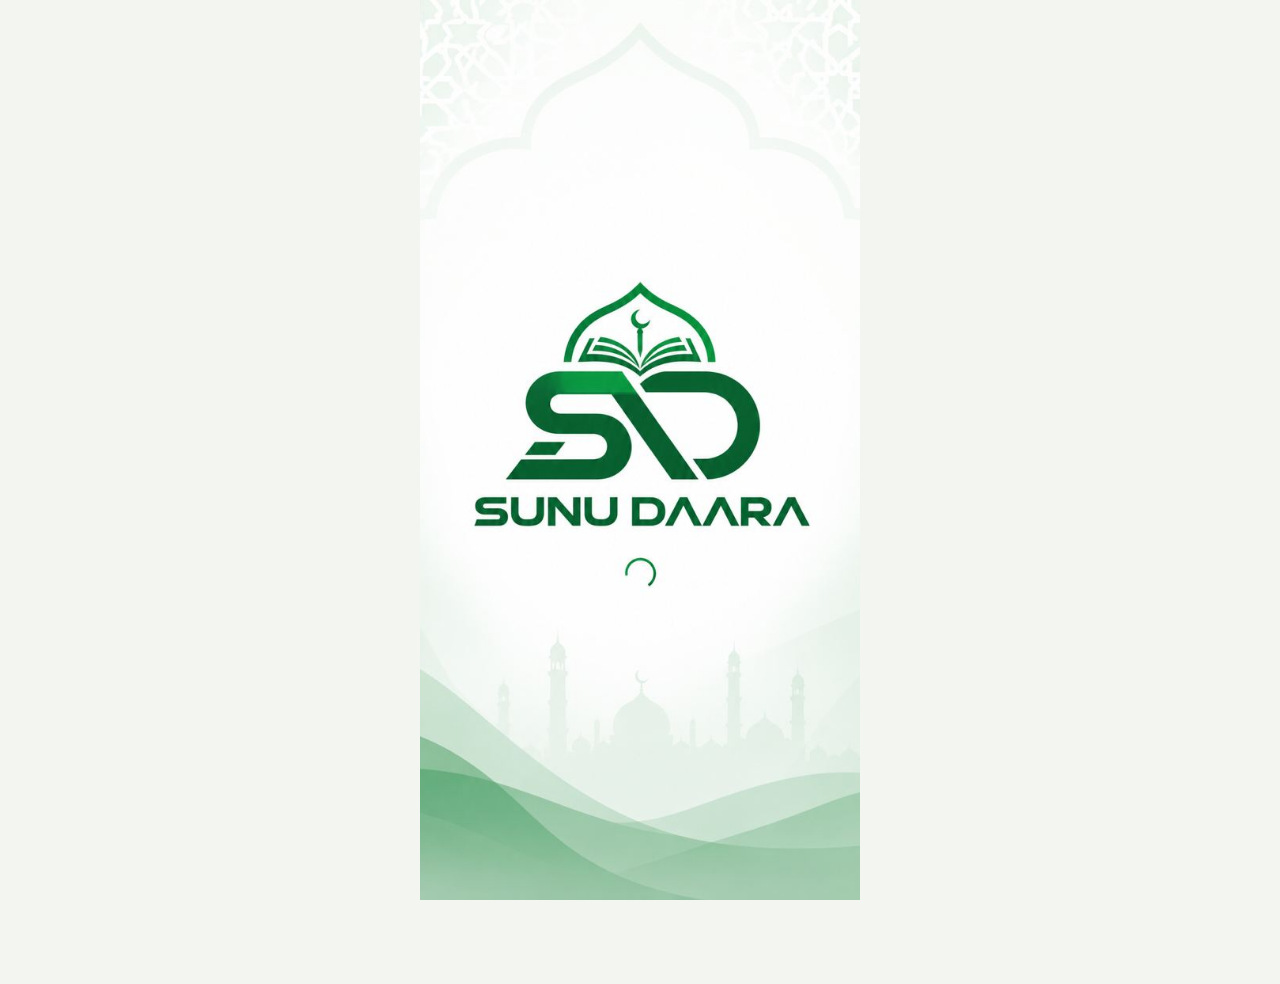
<file: index.html>
<!doctype html>
<html lang="ar" dir="rtl"><head><meta charset="utf-8">
<meta name="theme-color" content="#0B6B4A">
<link rel="icon" href="logo.jpg">
<meta name="viewport" content="width=device-width, initial-scale=1, viewport-fit=cover">
<title>سونو دارا — نموذج تجريبي</title>
<link href="https://fonts.googleapis.com/css2?family=Tajawal:wght@400;500;700&family=Almarai:wght@400;700&family=IBM+Plex+Sans+Arabic:wght@400;500;700&family=Noto+Kufi+Arabic:wght@400;500;700&family=Readex+Pro:wght@400;500;700&family=Amiri:wght@400;700&family=Cairo:wght@400;500;700&display=swap" rel="stylesheet">
<link rel="stylesheet" href="style.css"><link rel="stylesheet" href="admin.css"></head>
<body><div class="app">

<div class="sc" id="login"><div class="hd" style="flex-direction:column;align-items:flex-start;padding:44px 22px 36px"><h1 style="font-size:32px">سونو دارا</h1><p style="font-size:14px">Sunu Daara · معًا لتعليم القرآن في السنغال</p></div><div class="bd"><span class="lb" style="margin-top:0">رقم الهاتف</span><input id="lp" inputmode="tel" placeholder="77 000 00 00"><button class="btn" onclick="lg()">دخول</button><p style="font-size:12px;color:var(--mut);margin-top:14px">نسخة تجريبية: يكفي أي رقم بطول صحيح. في النسخة الحقيقية يصلك رمز تأكيد برسالة نصية.</p></div></div>
<div class="sc" id="add"><div class="hd"><button class="bk" onclick="back()" aria-label="رجوع">›</button><div><h1>تلميذ جديد</h1><p>بياناته خاصة بمدرستك فقط</p></div></div><div class="bd"><div style="display:flex;align-items:center;gap:14px"><div class="av" id="phv" style="width:68px;height:68px;font-size:24px;overflow:hidden">+</div><label class="c" style="cursor:pointer">إضافة صورة التلميذ<input type="file" accept="image/*" style="display:none" onchange="pv(this)"></label></div><span class="lb">اسم التلميذ</span><input id="n1" placeholder="الاسم الكامل"><span class="lb">سنة الميلاد</span><input id="n2" type="number" inputmode="numeric" placeholder="مثال: 2015"><span class="lb">اسم ولي الأمر</span><input id="n3"><span class="lb">هاتف ولي الأمر</span><input id="n4" inputmode="tel"><span class="lb">الحلقة</span><select id="n5"></select><span class="lb">المستوى الحالي</span><select id="n6"><option>مبتدئ</option><option>جزء عمّ</option><option>جزء تبارك</option><option>جزء قد سمع</option><option>مستوى متقدم</option></select><button class="btn" onclick="ad()">حفظ التلميذ</button></div></div>
<div class="sc" id="set"><div class="hd"><button class="bk" onclick="back()" aria-label="رجوع">›</button><div><h1>إعدادات المدرسة</h1><p>تحدد شكل التسجيل اليومي</p></div></div><div class="bd"><span class="lb" style="margin-top:0">اسم المدرسة</span><input id="s0" value="مدرسة النور القرآنية"><span class="lb">أسماء الجلسات اليومية</span><input id="s1"><div style="height:8px"></div><input id="s2"><div style="height:8px"></div><input id="s3"><span class="lb">وحدة الدرس الجديد</span><div class="ch" id="s4"><button class="c s">ثمن</button><button class="c">ربع</button><button class="c">آيات</button><button class="c">سطور</button></div><span class="lb">وحدة المراجعة الافتراضية</span><div class="ch" id="s5"><button class="c s">جزء</button><button class="c">حزب</button><button class="c">ربع حزب</button><button class="c">ثمن</button></div><button class="btn" onclick="sv()">حفظ الإعدادات</button></div></div>
<div class="sc" id="pf"><div class="tb2"><div class="lg2"><img src="logo.jpg" alt="شعار سونو دارا"></div><div class="nm2"><b>سونو دارا</b><small>Sunu Daara</small></div><button class="bl" onclick="go('nt')" aria-label="الإشعارات"><svg viewBox="0 0 24 24"><path d="M6 16V11a6 6 0 0 1 12 0v5l2 2H4z"/><path d="M10 21h4"/></svg><i></i></button></div><div class="sr2"><svg viewBox="0 0 24 24"><circle cx="11" cy="11" r="6.5"/><path d="M20 20l-4-4"/></svg><input id="hq" placeholder="ابحث عن دارة أو معلم أو مدينة"><button onclick="dsq()">بحث</button></div><div id="pfb"></div></div>
<div class="sc" id="dis"><div class="hd"><div><h1>اكتشف الدارات</h1><p>دارات قرآنية في أنحاء السنغال</p></div></div><div class="bd"><input id="dq" placeholder="ابحث عن دارة أو مدينة" oninput="DQ=this.value;rl()"><div class="ch" id="dcs" style="margin:12px 0"></div><div id="dl"></div></div></div>
<div class="sc" id="prof"><div class="hd"><button class="bk" onclick="back()" aria-label="رجوع">›</button><div><h1 id="pn"></h1><p id="pc2"></p></div></div><div class="bd" id="pb"></div></div>
<div class="sc" id="nt"><div class="hd"><div><h1>الإشعارات</h1><p>آخر ما يخصّك</p></div></div><div class="bd" id="ntl"></div></div>
<div class="sc on spl" id="spl" onclick="go('login',false)"><img src="splash.jpg" alt="سونو دارا"></div>
<div class="sc" id="sp"><div class="hd"><button class="bk" onclick="back()" aria-label="رجوع">›</button><div><h1>مساحاتي</h1><p>اختر الدارة التي تعمل فيها</p></div></div><div class="bd"><div id="spc"></div><button class="btn o" onclick="toast('إنشاء دارة جديدة: الشاشة القادمة')">+ إنشاء دارة جديدة</button></div></div>
<div class="sc" id="adv"><div class="hd"><button class="bk" onclick="avb()" aria-label="رجوع">›</button><div><h1>إنشاء إعلان</h1><p id="avs"></p></div></div><div class="bd" id="avb"></div></div>
<div class="sc" id="rep"><div class="hd"><button class="bk" onclick="back()" aria-label="رجوع">›</button><div><h1>التقارير</h1><p>ملخص الدارة والحلقات</p></div></div><div class="bd"><div id="rpb"></div></div></div>
<div class="sc" id="sr"><div class="hd"><button class="bk" onclick="back()" aria-label="رجوع">›</button><div><h1>تقرير التلميذ</h1><p id="srn"></p></div></div><div class="bd" id="srb"></div></div>
<div class="sc" id="hub"><div class="hd"><div><h1>المنصة القرآنية</h1><p id="hw"></p></div></div><div class="bd"><span class="lb" style="margin-top:0">مدرستي</span><div class="li" onclick="go('home')"><div class="av">م</div><div class="fl"><b id="hs"></b><small id="hd2"></small></div><span class="pl">دخول</span></div><span class="lb">الفرص</span><div class="li" onclick="oq=0;go('opp')"><div class="av">ع</div><div class="fl"><b>معلمون يبحثون عن مدرسة</b><small>ادعُ معلمًا إلى مدرستك</small></div><span class="pl w" id="hc1"></span></div><div class="li" onclick="oq=1;go('opp')"><div class="av">د</div><div class="fl"><b>مدارس تبحث عن معلم</b><small>اطّلع على الطلبات المنشورة</small></div><span class="pl w" id="hc2"></span></div><p style="font-size:12px;color:var(--mut);margin-top:16px">مدرستك قسم واحد من المنصة. ملفات التلاميذ خاصة بها ولا تظهر في الفرص.</p></div></div>
<div class="sc" id="opp"><div class="hd"><div><h1>الوظائف والخدمات</h1><p>فرص عمل وخدمات خاصة بالدارات القرآنية</p></div></div><div class="bd"><div class="ch" id="ot"></div><div id="ol" style="margin-top:14px"></div><button class="btn" onclick="ad0()">+ إنشاء إعلان</button></div></div>
<div class="sc" id="me"><div class="hd"><div><h1>حسابي</h1><p>اعرض نفسك للمدارس أو انشر حاجتك</p></div></div><div class="bd"><div id="mf1"><h2 style="margin-top:0">انشر طلب معلم</h2><span class="lb">المنطقة</span><input id="q1" placeholder="مثال: ثيس"><span class="lb">ما تحتاجه</span><input id="q2" placeholder="معلم حفظ لثلاثين تلميذًا"><button class="btn" onclick="pq()">نشر الطلب</button></div><div id="mf2" style="display:none"><h2 style="margin-top:0">اعرض نفسي كمعلم</h2><span class="lb">الاسم</span><input id="t1"><span class="lb">سنوات الخبرة</span><input id="t2" type="number" inputmode="numeric"><span class="lb">المنطقة</span><input id="t3"><p style="font-size:12px;color:var(--mut)">رقم هاتفك لا يظهر للمدارس إلا بعد قبولك دعوتها.</p><button class="btn" onclick="pt()">نشر ملفي</button></div></div></div>
<div class="sc" id="home">
<div class="hd"><div><h1 id="sn">مدرسة النور القرآنية</h1><p>نموذج تجريبي ببيانات وهمية</p></div></div>
<div class="bd">
<span class="lb" style="margin-top:0">جرّب الخطوط</span><div class="ch" id="fc" style="margin-bottom:14px"></div><div class="g2"><div class="mc"><small>التلاميذ</small><b id="m1"></b></div><div class="mc"><small>جلسات اليوم المسجلة</small><b id="m2"></b></div><div class="mc"><small>المعلمون</small><b id="m3"></b></div><div class="mc"><small>جلسات متبقية</small><b id="m4" style="color:var(--gold)"></b></div></div>
<h2>الحلقات اليوم</h2><div id="hl"></div>
<button class="btn o" onclick="go('admin')">إدارة الدارة</button><button class="btn" onclick="go('students')">جدول الحلقات والتلاميذ</button><button class="btn o" onclick="go('rep')">التقارير</button><div id="gs"><button class="btn o" onclick="os()">إعدادات المدرسة</button></div><button class="btn o" style="border-color:var(--bd);color:var(--mut)" onclick="lo()">تسجيل الخروج</button>
</div></div>


<div class="sc" id="admin">
  <div class="adm-top">
    <button class="adm-back" onclick="back()" aria-label="رجوع">›</button>
    <div><span class="adm-kicker">لوحة الإشراف</span><h1>إدارة الدارة</h1><p>إدارة المؤسسة ومتابعة العمل اليومي</p></div>
    <span class="adm-mark">۞</span>
  </div>
  <div class="adm-body">
    <section class="adm-overview">
      <div class="adm-school-row"><div><span class="adm-eyebrow">المؤسسة الحالية</span><h2 id="adm-school-name">مدرسة النور القرآنية</h2><p>لوحة التحكم والإشراف</p></div><span class="adm-status">نشطة</span></div>
      <div class="adm-stats"><div><b id="adm-students">—</b><span>طالب</span></div><div><b id="adm-teachers">—</b><span>معلمون</span></div><div><b id="adm-circles">—</b><span>حلقات</span></div></div>
    </section>
    <section class="adm-group"><div class="adm-section-head"><span>01</span><div><h2>إدارة الأشخاص</h2><p>ملفات الطلاب وفريق التعليم</p></div></div>
      <div class="adm-grid">
        <button class="adm-tile adm-lilac" onclick="go('students')"><span class="adm-icon"><svg viewBox="0 0 24 24"><path d="M16 21v-2a4 4 0 0 0-4-4H7a4 4 0 0 0-4 4v2"/><circle cx="9.5" cy="7" r="4"/><path d="M20 8v6m3-3h-6"/></svg></span><b>الطلاب</b><small>إضافة ومتابعة الملفات</small></button>
        <button class="adm-tile adm-sand" onclick="go('teachers')"><span class="adm-icon"><svg viewBox="0 0 24 24"><circle cx="9" cy="7" r="4"/><path d="M2 21v-2a7 7 0 0 1 14 0v2m3-13v6m-3-3h6"/></svg></span><b>المعلمون</b><small>الفريق والدعوات</small></button>
      </div>
    </section>
    <section class="adm-group"><div class="adm-section-head"><span>02</span><div><h2>تنظيم الدراسة</h2><p>تنسيق الحلقات والتسجيل والمتابعة</p></div></div>
      <div class="adm-grid">
        <button class="adm-tile adm-peach" onclick="go('students')"><span class="adm-icon"><svg viewBox="0 0 24 24"><path d="M3 5h18v14H3zM3 9h18M8 5v14"/></svg></span><b>الحلقات</b><small>توزيع الطلاب على الحلقات</small></button>
        <button class="adm-tile adm-rose" onclick="go('students')"><span class="adm-icon"><svg viewBox="0 0 24 24"><path d="M8 3h8l4 4v14H4V3z"/><path d="M8 12h8m-8 4h8M14 3v5h6"/></svg></span><b>التسجيل اليومي</b><small>الحضور والدروس اليومية</small></button>
        <button class="adm-tile adm-sand" onclick="go('students')"><span class="adm-icon"><svg viewBox="0 0 24 24"><path d="M4 19.5A2.5 2.5 0 0 1 6.5 17H20"/><path d="M6.5 2H20v20H6.5A2.5 2.5 0 0 1 4 19.5v-15A2.5 2.5 0 0 1 6.5 2z"/><path d="m9 10 2 2 4-4"/></svg></span><b>متابعة الحفظ</b><small>مستوى التقدم والمراجعة</small></button>
      </div>
    </section>
    <section class="adm-group"><div class="adm-section-head"><span>03</span><div><h2>الإدارة والتقارير</h2><p>المراجعة والإعدادات والصلاحيات</p></div></div>
      <div class="adm-grid">
        <button class="adm-tile adm-lilac" onclick="go('rep')"><span class="adm-icon"><svg viewBox="0 0 24 24"><path d="M4 19V5m0 14h17"/><path d="m7 15 4-4 3 2 5-7"/></svg></span><b>التقارير</b><small>ملخص الأداء والنتائج</small></button>
        <button class="adm-tile adm-peach" onclick="go('teachers')"><span class="adm-icon"><svg viewBox="0 0 24 24"><path d="M12 3 20 6v5c0 5-3.5 8-8 10-4.5-2-8-5-8-10V6z"/><path d="m8.5 12 2.2 2.2 4.8-5"/></svg></span><b>الصلاحيات</b><small>أدوار المعلمين وإمكانية الوصول</small></button>
        <button class="adm-tile adm-rose" onclick="os()"><span class="adm-icon"><svg viewBox="0 0 24 24"><path d="M3 21h18M5 21V7l7-4 7 4v14M9 10h.01M15 10h.01M9 14h.01M15 14h.01M10 21v-4h4v4"/></svg></span><b>بيانات الدارة</b><small>الاسم والجلسات والإعدادات</small></button>
      </div>
    </section>
    <div class="adm-footnote"><span>✦</span> مساحة إدارية مخصصة للمشرفين ومديري الدارات</div>
  </div>
</div>
<div class="sc" id="students"><div class="hd"><div><h1>التلاميذ</h1><p>جدول الحلقات والجلسات اليومية</p></div></div><div class="bd"><div style="display:flex;gap:8px"><input id="q" placeholder="ابحث باسم التلميذ" oninput="rs()"><button class="btn" style="margin:0;width:auto;padding:0 16px;white-space:nowrap" onclick="oa()">+ تلميذ</button></div><div id="sl" style="margin-top:12px"></div></div></div>
<div class="sc" id="file">
<div class="hd"><button class="bk" onclick="back()" aria-label="رجوع">›</button><div id="fph"></div><div><h1 id="fn"></h1><p id="ft"></p></div></div>
<div class="bd"><div class="mc"><small>تقدّم الحفظ في المستوى الحالي</small><b id="fp"></b><div class="bar" style="margin-top:8px"><i id="fb"></i></div></div>
<h2>المستوى (الحزب)</h2><div class="mc"><b id="lvt" style="font-size:18px"></b><div class="g2" style="margin-top:10px"><select id="lh"></select><select id="lq"></select></div><button class="btn o" style="margin-top:10px" onclick="ul2()">تحديث المستوى</button></div><h2>البيانات الشخصية</h2><div class="mc" id="fpi"></div><button class="btn o" onclick="ex()">نسخ بطاقة التلميذ</button><button class="btn" onclick="openRec()">تسجيل درس اليوم</button>
<h2>آخر الدروس</h2><div id="fh"></div></div></div>

<div class="sc" id="rec">
<div class="hd"><button class="bk" onclick="back()" aria-label="رجوع">›</button><div><h1 id="rn"></h1><p id="rt"></p></div></div>
<div class="bd">
<span class="lb" style="margin-top:0">جلسة اليوم</span><div class="sg" id="sg"></div><p id="sd" style="font-size:13px;color:var(--mut);margin:6px 0 0"></p><span class="lb">الحضور</span><div class="ch" id="g1"><button class="c s">حاضر</button><button class="c">غائب</button><button class="c">بعذر</button></div>

<div id="nw"><div class="ch" id="gm" style="margin-top:14px"><button class="c s" onclick="rm(0)">بالآيات</button><button class="c" onclick="rm(1)">بالسطور</button></div><div id="ay"><span class="lb">السورة</span><select id="su" onchange="sc()"><option>النبأ</option><option>النازعات</option><option>عبس</option><option>التكوير</option><option>الانفطار</option><option>المطففين</option><option>الانشقاق</option><option>البروج</option></select>
<div class="g2"><div><span class="lb">من آية</span><input id="a" type="number" inputmode="numeric" min="1" value="1"></div>
<div><span class="lb">إلى آية</span><input id="z" type="number" inputmode="numeric" min="1" value="10"></div></div><p id="sh" style="font-size:12px;color:var(--mut);margin:6px 0 0"></p></div><div id="ln" style="display:none"><div class="g2"><div><span class="lb">رقم الصفحة</span><input id="pg" type="number" inputmode="numeric" placeholder="1 – 604"></div><div><span class="lb">السطور من / إلى</span><div style="display:flex;gap:6px"><input id="l1" type="number" inputmode="numeric" placeholder="من"><input id="l2" type="number" inputmode="numeric" placeholder="إلى"></div></div></div></div></div><div id="rv" style="display:none"><span class="lb">وحدة المراجعة</span><div class="ch" id="gu"><button class="c s" onclick="ru('جزء')">جزء</button><button class="c" onclick="ru('حزب')">حزب</button><button class="c" onclick="ru('ربع')">ربع حزب</button></div><div class="g2"><div><span class="lb">من</span><select id="r1"></select></div><div><span class="lb">إلى</span><select id="r2"></select></div></div></div>
<span class="lb">التقييم</span><div class="ch" id="g3"><button class="c">ممتاز</button><button class="c s">جيد</button><button class="c">يحتاج مراجعة</button></div>
<span class="lb">ملاحظة للمدير (اختياري)</span><input placeholder="اكتب ملاحظتك">
<button class="btn" onclick="save()">حفظ والانتقال للتلميذ التالي</button></div></div>

<div class="sc" id="teachers">
<div class="hd"><div><h1>المعلمون</h1><p>الصلاحيات تُمنح من المدير فقط</p></div></div>
<div class="bd"><div id="tl"></div>
<button class="btn" onclick="document.getElementById('inv').style.display='block';this.style.display='none'">دعوة معلم</button>
<div id="inv" style="display:none"><h2>دعوة معلم جديد</h2>
<input id="in1" placeholder="اسم المعلم"><div style="height:8px"></div><input id="in2" inputmode="tel" placeholder="رقم الهاتف">
<span class="lb">الصلاحيات</span><div class="ch" id="pm"><button class="c s" onclick="this.classList.toggle('s')">تسجيل الدروس</button><button class="c s" onclick="this.classList.toggle('s')">عرض ملفات حلقته</button><button class="c" onclick="this.classList.toggle('s')">إضافة تلاميذ</button></div>
<button class="btn" onclick="inv()">إرسال الدعوة</button></div>
<h2>الدليل العام</h2><div class="li" onclick="toast('دليل المعلمين: المرحلة الثانية')"><div class="av">؟</div><div class="fl"><b>ابحث عن معلم</b><small>يتوفر بعد استقرار المدارس الأولى</small></div><span class="pl w">قريبًا</span></div>
</div></div>

<div class="sc" id="plans">
<div class="hd"><div><h1>الاشتراك</h1><p>خطتك الحالية: مجانية</p></div></div>
<div class="bd"><div class="mc" style="margin-bottom:14px"><small>التلاميذ المسجلون / الحد المسموح</small><b id="pc"></b></div><div id="pl"></div>
<button class="btn" onclick="toast('الدفع: مرحلة لاحقة')">ترقية الخطة</button></div></div>

</div>

<div class="nv"><div id="nv"></div></div><div class="tt" id="tt"></div>

<script src="app.js"></script><script src="admin.js"></script></body></html>
</file>
<file: style.css>
:root{--bg:#F3F5F0;--card:#fff;--ink:#1B2B22;--mut:#5E6D63;--pri:#1F4D3A;--pri2:#E1ECE4;--gold:#8A6516;--gold2:#F6EBCF;--bd:#DCE3DB;--red:#A8402F;--hd:#1F4D3A;--hdt:#fff;--on:#fff;box-sizing:border-box;padding-top:env(safe-area-inset-top,0px)}
@media(prefers-color-scheme:dark){:root:not([data-theme="light"]){--bg:#101713;--card:#18221C;--ink:#E7EEE9;--mut:#9BAAA0;--pri:#7CC7A0;--pri2:#223A2C;--gold:#E0B85A;--gold2:#3A3118;--bd:#2A382F;--red:#E3846F;--hd:#1D3A2C;--hdt:#E7EEE9;--on:#10231A;color-scheme:dark}}
:root[data-theme="dark"]{--bg:#101713;--card:#18221C;--ink:#E7EEE9;--mut:#9BAAA0;--pri:#7CC7A0;--pri2:#223A2C;--gold:#E0B85A;--gold2:#3A3118;--bd:#2A382F;--red:#E3846F;--hd:#1D3A2C;--hdt:#E7EEE9;--on:#10231A;color-scheme:dark}
*{box-sizing:border-box}
html{scroll-padding-top:env(safe-area-inset-top,0px)}
body{margin:0;background:var(--bg);color:var(--ink);font-family:Tajawal,Tahoma,system-ui,sans-serif;font-size:16px;font-weight:500;line-height:1.65}
.app{max-width:440px;margin:0 auto;min-height:100vh;padding-bottom:84px}
.hd{background:var(--hd);color:var(--hdt);padding:18px 18px 22px;display:flex;gap:12px;align-items:center}
.hd h1{margin:0;font-size:18px;font-weight:600}.hd p{margin:0;font-size:12px;opacity:.85}
.bk{background:none;border:0;color:inherit;font:inherit;font-size:22px;padding:0 4px;cursor:pointer}
.sc{display:none}.sc.on{display:block}
.bd{padding:16px 18px}
.g2{display:grid;grid-template-columns:repeat(2,minmax(0,1fr));gap:10px}
.mc{background:var(--card);border:1px solid var(--bd);border-radius:12px;padding:12px}
.mc small{color:var(--mut);font-size:12px}.mc b{display:block;font-size:22px;font-weight:600}
h2{font-size:15px;font-weight:600;margin:20px 0 8px}
.li{display:flex;align-items:center;gap:12px;background:var(--card);border:1px solid var(--bd);border-radius:12px;padding:11px 12px;margin-bottom:8px;cursor:pointer}
.av{width:40px;height:40px;border-radius:50%;background:var(--pri2);color:var(--pri);display:grid;place-items:center;font-weight:600;flex:none}
.fl{flex:1;min-width:0}.fl b{display:block;font-weight:600}.fl small{color:var(--mut);font-size:12px}
.pl{font-size:12px;padding:2px 10px;border-radius:99px;background:var(--pri2);color:var(--pri);white-space:nowrap}
.pl.w{background:var(--gold2);color:var(--gold)}
.bar{height:8px;border-radius:4px;background:var(--pri2);overflow:hidden}.bar i{display:block;height:100%;background:var(--pri)}
.btn{display:block;width:100%;border:0;border-radius:10px;padding:13px;font:inherit;font-weight:600;background:var(--pri);color:var(--on);cursor:pointer;margin-top:16px}
.btn.o{background:transparent;color:var(--pri);border:1.5px solid var(--pri)}
.lb{display:block;font-size:12px;color:var(--mut);margin:14px 0 6px}
.ch{display:flex;gap:6px;flex-wrap:wrap}
.c{border:1px solid var(--bd);background:var(--card);color:var(--ink);border-radius:10px;padding:8px 14px;font:inherit;font-size:14px;cursor:pointer}
.c.s{background:var(--pri2);color:var(--pri);border-color:var(--pri)}
input,select{width:100%;font:inherit;font-size:15px;padding:10px 12px;border:1px solid var(--bd);border-radius:10px;background:var(--card);color:var(--ink)}
.st{display:flex;align-items:center;gap:8px}.st button{width:40px;height:40px;border:1px solid var(--bd);background:var(--card);color:var(--ink);border-radius:10px;font-size:20px;cursor:pointer}
.st span{flex:1;text-align:center;font-weight:600;font-size:18px}
.nv{position:fixed;bottom:0;left:0;right:0;background:var(--card);border-top:1px solid var(--bd);padding-bottom:env(safe-area-inset-bottom,0px);display:flex;justify-content:center}
.nv div{display:flex;width:100%;max-width:440px}
.nv button{flex:1;background:none;border:0;color:var(--mut);font:inherit;font-size:12px;padding:9px 0;cursor:pointer}
.nv button.on{color:var(--pri);font-weight:600}.nv svg{display:block;margin:0 auto 2px;width:22px;height:22px;stroke:currentColor;fill:none;stroke-width:1.8}
.pc{background:var(--card);border:1.5px solid var(--bd);border-radius:12px;padding:12px 14px;margin-bottom:8px;cursor:pointer}
.pc.s{border-color:var(--pri);background:var(--pri2)}.pc b{font-weight:600}.pc small{display:block;color:var(--mut);font-size:12px}
.pc span{float:left;color:var(--gold);font-weight:600;font-size:13px}
.tt{position:fixed;bottom:92px;left:50%;transform:translateX(-50%);background:var(--ink);color:var(--bg);padding:9px 18px;border-radius:99px;font-size:14px;opacity:0;pointer-events:none;transition:opacity .2s;max-width:90%;text-align:center}
.tt.on{opacity:1}
.hi{font-size:14px;padding:9px 0;border-bottom:1px solid var(--bd);color:var(--mut)}.sg{display:flex;gap:6px}.sg button{flex:1;border:1px solid var(--bd);background:var(--card);color:var(--ink);border-radius:10px;padding:9px 4px;font:inherit;font-size:13px;line-height:1.35;cursor:pointer}.sg button.s{background:var(--pri2);border-color:var(--pri);color:var(--pri)}.sg button.d::after{content:" ✓"}
.hero{background:linear-gradient(160deg,var(--hd),color-mix(in srgb,var(--hd),#000 30%));color:var(--hdt);padding:26px 20px 72px;position:relative;overflow:hidden}.hero svg{position:absolute;left:-14px;bottom:-8px;width:170px;opacity:.16}.hero h1{font-size:27px;line-height:1.4;margin:16px 0 6px;font-weight:700}.hero h1 em{display:block;color:#E5B94E;font-style:normal}.hero p{margin:0;font-size:13px;opacity:.9;max-width:300px;direction:ltr;text-align:left}
.sb{background:var(--card);border:1px solid var(--bd);border-radius:16px;margin:-46px 14px 0;padding:10px;box-shadow:0 6px 22px rgba(0,0,0,.14);position:relative}.sb .btn{margin:0;width:auto;padding:0 20px}
.cg{display:grid;grid-template-columns:repeat(2,minmax(0,1fr));gap:10px;margin:14px}.cc{border-radius:16px;padding:14px;cursor:pointer;border:1px solid var(--bd);min-height:104px}.cc b{display:block;font-size:16px;font-weight:700}.cc small{display:block;color:var(--mut);font-size:12px;line-height:1.5;margin-top:4px}.cc .ic{width:34px;height:34px;margin-bottom:8px;display:grid;place-items:center;border-radius:10px;background:var(--card);color:var(--pri)}.cc .ic svg{width:20px;height:20px;stroke:currentColor;fill:none;stroke-width:1.8}
.t1{background:color-mix(in srgb,var(--card),#0B6B4A 16%)}.t2{background:color-mix(in srgb,var(--card),#2F7FD1 14%)}.t3{background:color-mix(in srgb,var(--card),#E08A1E 16%)}.t4{background:color-mix(in srgb,var(--card),#7A55C9 14%)}
.sh{display:flex;justify-content:space-between;align-items:center;margin:20px 14px 10px}.sh b{font-size:16px;font-weight:700}.sh span{font-size:13px;color:var(--pri);cursor:pointer}
.hs{display:flex;gap:10px;overflow-x:auto;padding:0 14px 6px}.dc{min-width:168px;background:var(--card);border:1px solid var(--bd);border-radius:14px;overflow:hidden;cursor:pointer}.dp{height:80px;background:linear-gradient(135deg,var(--pri2),color-mix(in srgb,var(--pri2),#E5B94E 45%));display:grid;place-items:center;color:var(--pri)}.dc .in{padding:10px 12px}.dc small{color:var(--mut);font-size:12px}
.hd{background:linear-gradient(135deg,var(--hd),color-mix(in srgb,var(--hd),#fff 14%))}
.spl{background:#fff;min-height:100vh;cursor:pointer}.spl img{width:100%;max-width:440px;height:100vh;object-fit:cover;display:block;margin:0 auto}
.tr{display:grid;grid-template-columns:repeat(4,minmax(0,1fr));gap:8px;margin:14px}
.tl{border-radius:16px;padding:12px 4px 10px;text-align:center;cursor:pointer;color:#fff;font-size:12.5px;font-weight:700;line-height:1.35;min-height:94px;display:flex;flex-direction:column;align-items:center;justify-content:center;gap:6px}
.tl svg{width:30px;height:30px;stroke:#fff;fill:none;stroke-width:1.8}
.b1{background:#0B6B4A}.b2{background:#2468B0}.b3{background:#B8620A}.b4{background:#6B47B8}
.ad{display:flex;gap:12px;align-items:center;background:var(--card);border:1px solid var(--bd);border-radius:14px;padding:10px;margin-bottom:8px}
.ad .th{width:60px;height:60px;border-radius:12px;background:var(--pri2);color:var(--pri);display:grid;place-items:center;flex:none}
.tg{font-size:11px;padding:1px 9px;border-radius:99px;background:var(--pri2);color:var(--pri);display:inline-block}.tg.b{background:color-mix(in srgb,var(--card),#2F7FD1 18%);color:#2F7FD1}.tg.y{background:var(--gold2);color:var(--gold)}
.tb{display:grid;grid-template-columns:1fr 36px 36px 36px 54px;align-items:center;gap:4px;padding:9px 4px;border-bottom:1px solid var(--bd);font-size:14px}.tb.h{font-size:11px;color:var(--mut);padding-top:0}.tb>span{text-align:center}.tb>span:first-child{text-align:right}
.ok{color:var(--pri);font-weight:700}.no{color:var(--mut)}
.at{border-radius:8px;padding:4px 0;font-size:12px;cursor:pointer;background:var(--pri2);color:var(--pri)}.at.g{background:color-mix(in srgb,var(--card),#A8402F 18%);color:var(--red)}
.lgbar{background:#fff;display:flex;align-items:center;gap:12px;padding:10px 16px}.lgbar img{height:66px;width:auto;display:block}.lgbar b{display:block;font-size:24px;line-height:1.2;color:#0B6B4A;font-weight:700}.lgbar span{display:block;font-size:14px;color:#3d4a42;letter-spacing:.5px}.lgbar small{display:block;font-size:11.5px;color:#5E6D63;margin-top:2px}
:root{--k1:#0B6B4A;--k2:#2468B0;--k3:#B8620A;--k4:#6B47B8}
@media(prefers-color-scheme:dark){:root:not([data-theme="light"]){--k1:#5FD1A0;--k2:#78AEF0;--k3:#F0A860;--k4:#B79CF0}}
:root[data-theme="dark"]{--k1:#5FD1A0;--k2:#78AEF0;--k3:#F0A860;--k4:#B79CF0}
.mc,.li,.dc,.pc,.ad,.sb,.mi,.ar{border-radius:14px}.btn,input,select{border-radius:12px}.c{border-radius:99px}
.nv svg,.bl svg,.tq svg,.ab svg{stroke-linecap:round;stroke-linejoin:round}.nv svg{stroke-width:1.8}
.tb2{display:flex;align-items:center;gap:10px;padding:10px 14px;background:var(--card);border-bottom:1px solid var(--bd)}
.lg2{background:#fff;border:1px solid var(--bd);border-radius:12px;padding:3px 6px;flex:none}.lg2 img{height:40px;display:block}
.nm2{flex:1;min-width:0}.nm2 b{display:block;font-size:19px;line-height:1.2;color:var(--pri);font-weight:700}.nm2 small{display:block;font-size:11px;color:var(--mut);letter-spacing:.4px}
.bl{position:relative;width:40px;height:40px;border-radius:50%;border:1px solid var(--bd);background:var(--card);color:var(--ink);display:grid;place-items:center;cursor:pointer;padding:0}.bl svg{width:20px;height:20px;stroke:currentColor;fill:none;stroke-width:1.8}.bl i{position:absolute;top:8px;right:9px;width:9px;height:9px;border-radius:50%;background:#D64545;border:2px solid var(--card)}
.sr2{display:flex;align-items:center;gap:8px;margin:12px 14px 0;background:var(--card);border:1px solid var(--bd);border-radius:14px;padding:4px 5px 4px 12px}.sr2>svg{width:20px;height:20px;stroke:var(--mut);fill:none;stroke-width:1.8;stroke-linecap:round;flex:none}.sr2 input{border:0;background:transparent;padding:8px 4px;font-size:14px;outline:none}.sr2 button{border:0;background:var(--pri);color:var(--on);border-radius:10px;padding:8px 16px;font:inherit;font-size:14px;font-weight:700;cursor:pointer}
.tq{display:grid;grid-template-columns:repeat(4,minmax(0,1fr));gap:6px;margin:16px 10px 4px}.tq>div{text-align:center;cursor:pointer;font-size:12px;font-weight:700;line-height:1.3}.tq .ti{width:56px;height:56px;border-radius:16px;margin:0 auto 6px;display:grid;place-items:center}.tq svg{width:26px;height:26px;fill:none;stroke-width:1.8}
.k1{background:color-mix(in srgb,var(--card),var(--k1) 16%)}.k1 svg{stroke:var(--k1)}.k2{background:color-mix(in srgb,var(--card),var(--k2) 16%)}.k2 svg{stroke:var(--k2)}.k3{background:color-mix(in srgb,var(--card),var(--k3) 16%)}.k3 svg{stroke:var(--k3)}.k4{background:color-mix(in srgb,var(--card),var(--k4) 16%)}.k4 svg{stroke:var(--k4)}
.sh2{display:flex;justify-content:space-between;align-items:center;margin:16px 14px 8px}.sh2 b{font-size:15px;font-weight:700}.sh2 span{font-size:12px;color:var(--pri);cursor:pointer}
.hs2{display:flex;gap:8px;overflow-x:auto;padding:0 14px 4px}
.mi{min-width:128px;background:var(--card);border:1px solid var(--bd);padding:8px;cursor:pointer;flex:none}.mi .pic{height:46px;border-radius:10px;background:var(--pri2);display:grid;place-items:center;color:var(--pri);margin-bottom:6px}.mi .pic svg{width:24px;height:24px}.mi b{display:block;font-size:13px;font-weight:700;white-space:nowrap;overflow:hidden;text-overflow:ellipsis}.mi small{display:block;font-size:11px;color:var(--mut);white-space:nowrap;overflow:hidden;text-overflow:ellipsis}.mi .row{display:flex;justify-content:space-between;font-size:11px;margin-top:3px}
.ar{display:flex;align-items:center;gap:10px;background:var(--card);border:1px solid var(--bd);padding:8px 10px;margin-bottom:8px}.ar .th{width:46px;height:46px;border-radius:10px;overflow:hidden;background:var(--pri2);color:var(--pri);display:grid;place-items:center;flex:none}.ar .th svg{width:24px;height:24px}.ar b{display:block;font-size:14px;white-space:nowrap;overflow:hidden;text-overflow:ellipsis}.ar small{display:block;font-size:11.5px;color:var(--mut);white-space:nowrap;overflow:hidden;text-overflow:ellipsis}
.ab{display:flex;gap:6px;flex:none}.ab a{width:36px;height:36px;border-radius:50%;display:grid;place-items:center;text-decoration:none}.ab svg{width:18px;height:18px;fill:none;stroke:currentColor;stroke-width:1.9}.ab .p{background:var(--pri2);color:var(--pri)}.ab .w{background:#25D366;color:#fff}
.tq .ti{width:64px;height:64px;border-radius:18px}.tq svg{width:30px;height:30px;stroke:#fff}
.k1{background:#0B6B4A}.k2{background:#2468B0}.k3{background:#B8620A}.k4{background:#6B47B8}.k5{background:#9A7412}.k6{background:#5B6B62}
.tq3{grid-template-columns:repeat(3,minmax(0,1fr));row-gap:14px;margin:14px 0 0}.tq3 .ti{width:58px;height:58px}.tq3 svg{width:28px;height:28px}
.nv svg.f{fill:currentColor;stroke:none}.nv svg.o{fill:none;stroke:currentColor;stroke-width:1.8}
.mi{min-width:136px}.mi .pic{height:72px;padding:0;overflow:hidden}.mi .pic img{width:100%;height:100%;object-fit:cover;object-position:50% 30%;display:block}
.sv{position:sticky;bottom:64px;background:var(--bg);padding:8px 0 2px;margin-top:8px}.sv .btn{margin:0}
.rpt{--ink:#1B2B22;--mut:#5E6D63;--bd:#E1E7E0;--pri:#0B6B4A;--pri2:#E1ECE4;--card:#fff;background:#fff;color:#1B2B22;border:1px solid #D5DDD4;border-radius:14px;overflow:hidden;margin-top:12px}
.rph{background:#0B6B4A;color:#fff;padding:12px 14px;display:flex;justify-content:space-between;align-items:center;gap:8px}.rph b{display:block;font-size:15px}.rph small{display:block;font-size:11.5px;opacity:.9}.rph .rl{font-size:12.5px;font-weight:700;text-align:left}
.rsum{display:grid;grid-template-columns:repeat(3,1fr);border-bottom:1px solid #E1E7E0}.rsum div{padding:10px 6px;text-align:center;font-size:11.5px;color:#5E6D63}.rsum b{display:block;font-size:16px;color:#1B2B22}
.rsec{background:#EEF4EE;color:#0B6B4A;font-weight:700;font-size:13px;padding:8px 14px}
.st{padding:12px 14px;border-bottom:1px solid #E1E7E0}.st:last-child{border-bottom:0}
.rw{display:flex;justify-content:space-between;gap:10px;font-size:13px;padding:5px 0;border-top:1px dashed #E1E7E0;margin-top:5px}.rw>span:first-child{color:#5E6D63;flex:none}.rw>span:last-child{text-align:left}.rw em{color:#8A968D;font-style:normal}
.rr{font-style:normal;font-size:11px;padding:1px 8px;border-radius:99px;margin-right:4px}.rr.g{background:#DDF1E6;color:#0B6B4A}.rr.b{background:#E1ECF8;color:#2468B0}.rr.o{background:#FBE9D3;color:#B8620A}
.ap{font-size:11.5px;padding:2px 10px;border-radius:99px;background:#DDF1E6;color:#0B6B4A;white-space:nowrap}.ap.ab2{background:#FBE0DB;color:#A8402F}.ap.ex{background:#FBE9D3;color:#B8620A}
.rpt .nt{margin-top:7px;font-size:12.5px;color:#5E6D63;background:#F5F7F4;border-radius:8px;padding:6px 10px}
.sig{display:flex;justify-content:space-between;padding:18px 14px 14px;font-size:12px;color:#5E6D63}.sig span{border-top:1px solid #9AA59C;padding-top:4px;min-width:90px;text-align:center}
.xn{font-size:12px;color:var(--mut);margin:8px 0 0}.btn[disabled]{opacity:.45;cursor:default}
.pgs{overflow-x:auto;padding-bottom:4px}
.pw{position:relative;margin:0 auto 12px;direction:rtl}
.sheet{position:absolute;top:0;right:0;width:794px;height:1123px;box-sizing:border-box;padding:36px 40px;overflow:hidden;background:#fff;color:#111;box-shadow:0 1px 8px rgba(0,0,0,.28);transform-origin:top right;direction:rtl;font-size:13px}
.sh-h{display:flex;justify-content:space-between;align-items:flex-end;border-bottom:3px solid #0B6B4A;padding-bottom:10px;margin-bottom:12px}.sh-h b{display:block;font-size:21px;color:#0B6B4A}.sh-h small{font-size:13px;color:#444}.sh-r{text-align:left;font-size:13px;font-weight:700;line-height:1.5}.sh-r small{font-weight:400}
.sh-s{background:#EEF4EE;border-radius:6px;padding:8px 12px;margin-bottom:12px;font-size:13px;display:flex;gap:22px;flex-wrap:wrap}
.sh-i{display:grid;grid-template-columns:1fr 1fr;gap:6px 24px;margin-bottom:12px;font-size:13px}.sh-i b{color:#0B6B4A}
.tbl{width:100%;border-collapse:collapse;font-size:12px;table-layout:fixed}.tbl th{background:#E6EFE7;color:#0B6B4A;padding:7px 5px;border:1px solid #CBD6CC;font-weight:700}.tbl td{padding:6px 5px;border:1px solid #D9E1D9;vertical-align:top;word-wrap:break-word}.tbl td:first-child{text-align:center;color:#666}.tbl small{font-size:10.5px;color:#5E6D63}
.tbl .r.g{color:#0B6B4A}.tbl .r.b{color:#2468B0}.tbl .r.o{color:#B8620A}.tbl .r.n{color:#8A968D}
.tbl .a{font-weight:700}.tbl .a.g{color:#0B6B4A}.tbl .a.x{color:#A8402F}.tbl .a.e{color:#B8620A}
.sh-f{position:absolute;bottom:28px;right:40px;left:40px;display:flex;justify-content:space-between;align-items:flex-end;font-size:12px;color:#444}.sh-f span{border-top:1px solid #777;padding-top:4px;min-width:150px;text-align:center}.sh-f i{font-style:normal}
@media print{@page{size:A4;margin:0}.noprint,.nv,.tt,.hd{display:none!important}body{background:#fff}.app{padding:0;max-width:none}.pgs{overflow:visible}.pw{width:auto!important;height:auto!important;margin:0!important}.sheet{position:relative!important;transform:none!important;width:210mm!important;height:297mm!important;box-shadow:none;page-break-after:always}}
.mi{width:140px;min-width:140px;max-width:140px;flex:none}.mi .pic img{max-width:100%}


/* Sunu Daara — refreshed public home interface */
#pf{background:var(--bg);padding-bottom:96px}
#pf .tb2{padding:14px 18px 10px;gap:10px}
#pf .lg2{border-radius:14px;overflow:hidden}
#pf .nm2 b{font-size:20px;letter-spacing:-.3px}
#pf .sr2{margin:8px 16px 18px;border:1px solid var(--bd);box-shadow:0 5px 18px rgba(22,65,42,.06);border-radius:16px;min-height:54px}
#pf .sr2 input{font-size:15px}
#pfb{padding:0 16px 20px;max-width:980px;margin:0 auto}
.pf-hero{position:relative;overflow:hidden;display:grid;grid-template-columns:minmax(0,1.3fr) minmax(190px,.7fr);align-items:center;gap:14px;padding:26px 24px;margin:0 0 28px;border-radius:26px;background:linear-gradient(135deg,#0b6848 0%,#15583d 55%,#234a35 100%);color:#fff;isolation:isolate;box-shadow:0 14px 34px rgba(13,75,49,.16)}
.pf-hero:before{content:"";position:absolute;z-index:-1;width:290px;height:290px;border:1px solid rgba(255,255,255,.12);border-radius:50%;top:-160px;right:-80px}
.pf-hero:after{content:"";position:absolute;z-index:-1;width:220px;height:220px;border:1px solid rgba(255,255,255,.1);border-radius:50%;bottom:-160px;left:22%}
.pf-hero-copy{position:relative;z-index:2}
.pf-eyebrow,.pf-kicker{display:inline-block;font-size:12px;font-weight:700;letter-spacing:.1px}
.pf-eyebrow{padding:6px 10px;border:1px solid rgba(255,255,255,.25);background:rgba(255,255,255,.1);border-radius:30px;color:#e4f6e9}
.pf-hero h1{font-size:clamp(24px,4vw,37px);line-height:1.45;margin:13px 0 8px;color:#fff;font-weight:800}
.pf-hero h1 em{font-style:normal;color:#d5efb7}
.pf-hero-copy>p{max-width:440px;color:#e3eee6;font-size:14px;line-height:1.9;margin:0}
.pf-hero-actions{display:flex;gap:9px;flex-wrap:wrap;margin-top:18px}
.pf-hero-actions .btn{width:auto;margin:0;padding:10px 17px;border:1px solid #fff;background:#fff;color:#15583d;font-weight:700}
.pf-hero-actions .btn.o{background:transparent;color:#fff;border-color:rgba(255,255,255,.5)}
.pf-trust{display:flex;flex-wrap:wrap;gap:14px;margin-top:15px;color:#dceee2;font-size:11px}
.pf-hero-art{position:relative;min-height:210px;display:flex;align-items:center;justify-content:center}
.pf-art-ring{position:absolute;width:200px;height:200px;border-radius:50%;border:1px solid rgba(255,255,255,.2);box-shadow:0 0 0 16px rgba(255,255,255,.035),0 0 0 34px rgba(255,255,255,.025)}
.pf-art-book{width:136px;height:150px;display:flex;flex-direction:column;align-items:center;justify-content:center;border-radius:15px 22px 22px 15px;background:linear-gradient(145deg,#f7f0d8,#d8c79a);color:#176143;font-family:Amiri,serif;font-size:56px;box-shadow:8px 10px 0 rgba(0,0,0,.1),inset 5px 0 rgba(119,88,29,.12);transform:rotate(-5deg)}
.pf-art-book small{font-size:14px;padding:0 9px;text-align:center;line-height:1.8}
.pf-float{position:absolute;display:flex;align-items:center;gap:6px;padding:8px 10px;border-radius:12px;background:#fff;color:#174b35;font-size:10px;box-shadow:0 7px 20px rgba(0,0,0,.15);white-space:nowrap}
.pf-float-one{top:18px;right:0}.pf-float-two{bottom:15px;left:0}
.pf-section-head{display:flex;align-items:end;justify-content:space-between;gap:10px;margin:0 2px 13px}
.pf-section-head h2{font-size:21px;margin:3px 0 0}
.pf-section-head>p{margin:0;color:var(--mut);font-size:12px}
.pf-kicker{color:var(--pri);text-transform:none}
.pf-categories{display:grid;grid-template-columns:repeat(2,minmax(0,1fr));gap:10px}
#pf .pf-categories .cc{position:relative;min-width:0;text-align:right;padding:15px;border-radius:18px;border:1px solid var(--bd);background:var(--card);box-shadow:0 4px 14px rgba(30,60,40,.035);cursor:pointer;transition:transform .18s,border-color .18s}
#pf .pf-categories .cc:active{transform:scale(.98)}
#pf .pf-categories .cc .ic{width:42px;height:42px;border-radius:13px;margin-bottom:10px}
#pf .pf-categories .cc b{display:block;font-size:15px;margin-bottom:3px;color:var(--ink)}
#pf .pf-categories .cc small{display:block;font-size:11px;line-height:1.7;color:var(--mut);padding-left:8px}
.pf-card-arrow{position:absolute;left:14px;bottom:14px;color:var(--pri);font-size:19px}
.pf-featured{margin-top:30px}
.pf-sh{align-items:center;margin:0 2px 12px;gap:10px}
.pf-sh>div{display:flex;flex-direction:column;gap:2px}
.pf-sh b{font-size:20px;color:var(--ink)}
.pf-sh small{font-size:11px;font-weight:400;color:var(--mut)}
.pf-text-link{display:flex;align-items:center;gap:7px;border:0;background:transparent;color:var(--pri);font:inherit;font-size:12px;font-weight:700;white-space:nowrap;padding:8px 0;cursor:pointer}
.pf-horizontal-cards{gap:12px;padding:2px 1px 10px;scroll-snap-type:x mandatory}
.pf-horizontal-cards>*{scroll-snap-align:start}
.pf-teachers{margin-top:25px}
.pf-privacy{display:flex;gap:12px;align-items:flex-start;margin:28px 0 8px;padding:15px;border:1px solid var(--bd);border-radius:17px;background:var(--card)}
.pf-privacy-icon{display:grid;place-items:center;width:38px;height:38px;flex:0 0 38px;border-radius:12px;background:var(--pri2);font-size:18px}
.pf-privacy b{font-size:14px}
.pf-privacy p{margin:3px 0 0;color:var(--mut);font-size:12px;line-height:1.8}
@media(max-width:520px){
 #pf .tb2{padding:12px 15px 8px}
 #pf .sr2{margin:7px 14px 15px}
 #pfb{padding:0 13px 20px}
 .pf-hero{grid-template-columns:minmax(0,1fr);padding:22px 19px 18px;border-radius:22px;margin-bottom:24px}
 .pf-hero h1{font-size:27px;line-height:1.45}
 .pf-hero-copy>p{font-size:13px}
 .pf-hero-art{min-height:148px;margin-top:2px}
 .pf-art-ring{width:138px;height:138px;box-shadow:0 0 0 11px rgba(255,255,255,.035),0 0 0 22px rgba(255,255,255,.025)}
 .pf-art-book{width:96px;height:110px;font-size:42px;border-radius:12px 17px 17px 12px}
 .pf-art-book small{font-size:11px}
 .pf-float-one{top:2px;right:calc(50% - 108px)}
 .pf-float-two{bottom:0;left:calc(50% - 111px)}
 .pf-section-head h2{font-size:19px}
 .pf-section-head>p{font-size:10px}
 #pf .pf-categories .cc{padding:13px 12px;min-height:156px}
 #pf .pf-categories .cc .ic{width:38px;height:38px}
 #pf .pf-categories .cc b{font-size:14px}
 #pf .pf-categories .cc small{font-size:10px}
 .pf-card-arrow{left:11px;bottom:9px}
 .pf-sh b{font-size:18px}
 .pf-sh small{max-width:230px}
}
@media(min-width:760px){
 #pf .sr2{max-width:680px;margin-right:auto;margin-left:auto}
 .pf-hero{padding:36px 38px}
 .pf-hero-art{min-height:260px}
 .pf-art-ring{width:230px;height:230px}
 .pf-art-book{width:155px;height:175px}
 .pf-categories{grid-template-columns:repeat(4,minmax(0,1fr))}
}
</file>
<file: admin.css>
#admin{background:#F6F0E8;min-height:100vh;color:#30243F;padding-bottom:22px}
.adm-top{background:linear-gradient(135deg,#30243F,#49364D 72%,#654C5B);color:#fff;padding:24px 20px 28px;display:flex;align-items:center;gap:13px;position:relative;overflow:hidden}
.adm-top:after{content:"";position:absolute;width:180px;height:180px;border:1px solid rgba(214,172,142,.2);border-radius:50%;left:-65px;top:-85px;box-shadow:0 0 0 18px rgba(214,172,142,.05),0 0 0 38px rgba(214,172,142,.04)}
.adm-back{border:1px solid rgba(255,255,255,.25);background:rgba(255,255,255,.08);color:#fff;border-radius:12px;width:40px;height:40px;font-size:25px;line-height:1;cursor:pointer}
.adm-top>div{position:relative;z-index:1}.adm-kicker,.adm-eyebrow{font-size:11px;letter-spacing:.3px;color:#E8C8B2;font-weight:700}
.adm-top h1{font-size:27px;line-height:1.35;margin:2px 0 3px;font-weight:800;color:#fff}.adm-top p{font-size:12px;margin:0;color:#F4EAF1}
.adm-mark{margin-right:auto;color:#D6AC8E;font-size:34px;position:relative;z-index:1}
.adm-body{padding:16px 16px 30px}
.adm-overview{background:linear-gradient(145deg,#30243F,#49364D);border-radius:20px;padding:18px 16px 15px;color:#fff;box-shadow:0 10px 24px rgba(48,36,63,.15);position:relative;overflow:hidden}
.adm-overview:after{content:"";position:absolute;width:130px;height:130px;border:1px solid rgba(214,172,142,.2);border-radius:50%;left:-54px;bottom:-78px}
.adm-school-row{display:flex;align-items:flex-start;justify-content:space-between;gap:8px;position:relative;z-index:1}
.adm-school-row h2{font-size:20px;font-weight:800;margin:3px 0 0;color:#fff}.adm-school-row p{font-size:12px;color:#F3EAF2;margin:0}
.adm-status{font-size:10px;padding:4px 10px;border-radius:99px;color:#F9E9DC;border:1px solid rgba(214,172,142,.55);white-space:nowrap}
.adm-stats{display:grid;grid-template-columns:repeat(3,1fr);margin-top:17px;padding-top:13px;border-top:1px solid rgba(255,255,255,.2);position:relative;z-index:1}
.adm-stats>div{text-align:center;border-left:1px solid rgba(255,255,255,.15)}.adm-stats>div:last-child{border-left:0}
.adm-stats b{display:block;font-size:25px;line-height:1.2;font-weight:800;color:#fff}.adm-stats span{font-size:11px;color:#E9DDEB}
.adm-group{margin-top:23px}.adm-section-head{display:flex;align-items:center;gap:10px;margin:0 2px 11px}
.adm-section-head>span{font-size:11px;font-weight:800;color:#A66B51;background:#F0DFD2;border-radius:9px;padding:5px 7px}
.adm-section-head h2{font-size:17px;font-weight:800;color:#30243F;margin:0;line-height:1.4}
.adm-section-head p{font-size:11px;color:#796D7D;margin:1px 0 0}
.adm-grid{display:grid;grid-template-columns:repeat(2,minmax(0,1fr));gap:11px}
.adm-tile{border:1px solid rgba(73,54,77,.07);border-radius:17px;min-height:132px;padding:13px 10px 12px;display:flex;flex-direction:column;align-items:center;justify-content:center;gap:5px;text-align:center;color:#30243F;font:inherit;cursor:pointer;transition:transform .16s,box-shadow .16s}
.adm-tile:active{transform:scale(.975);box-shadow:0 5px 12px rgba(48,36,63,.1)}
.adm-icon{width:58px;height:58px;border-radius:17px;display:grid;place-items:center;margin-bottom:2px}
.adm-icon svg{width:29px;height:29px;stroke:#49364D;fill:none;stroke-width:1.8;stroke-linecap:round;stroke-linejoin:round}
.adm-tile b{font-size:15px;font-weight:800;line-height:1.35}.adm-tile small{font-size:10px;color:#756979;line-height:1.4}
.adm-lilac{background:#EEE5F0}.adm-lilac .adm-icon{background:#E1D1E8}
.adm-sand{background:#F1E4D5}.adm-sand .adm-icon{background:#E8D4BD}
.adm-peach{background:#F1DED4}.adm-peach .adm-icon{background:#E9CBBE}
.adm-rose{background:#EEE0E9}.adm-rose .adm-icon{background:#E3D0DE}
.adm-footnote{margin:20px 2px 0;padding:12px 13px;border-top:1px solid #E5D9D0;color:#756979;font-size:11px;display:flex;gap:8px;align-items:center}
.adm-footnote span{color:#A66B51;font-size:16px}
@media(min-width:390px){.adm-body{padding-left:19px;padding-right:19px}.adm-tile{min-height:140px}.adm-icon{width:64px;height:64px}.adm-icon svg{width:31px;height:31px}}
</file>
